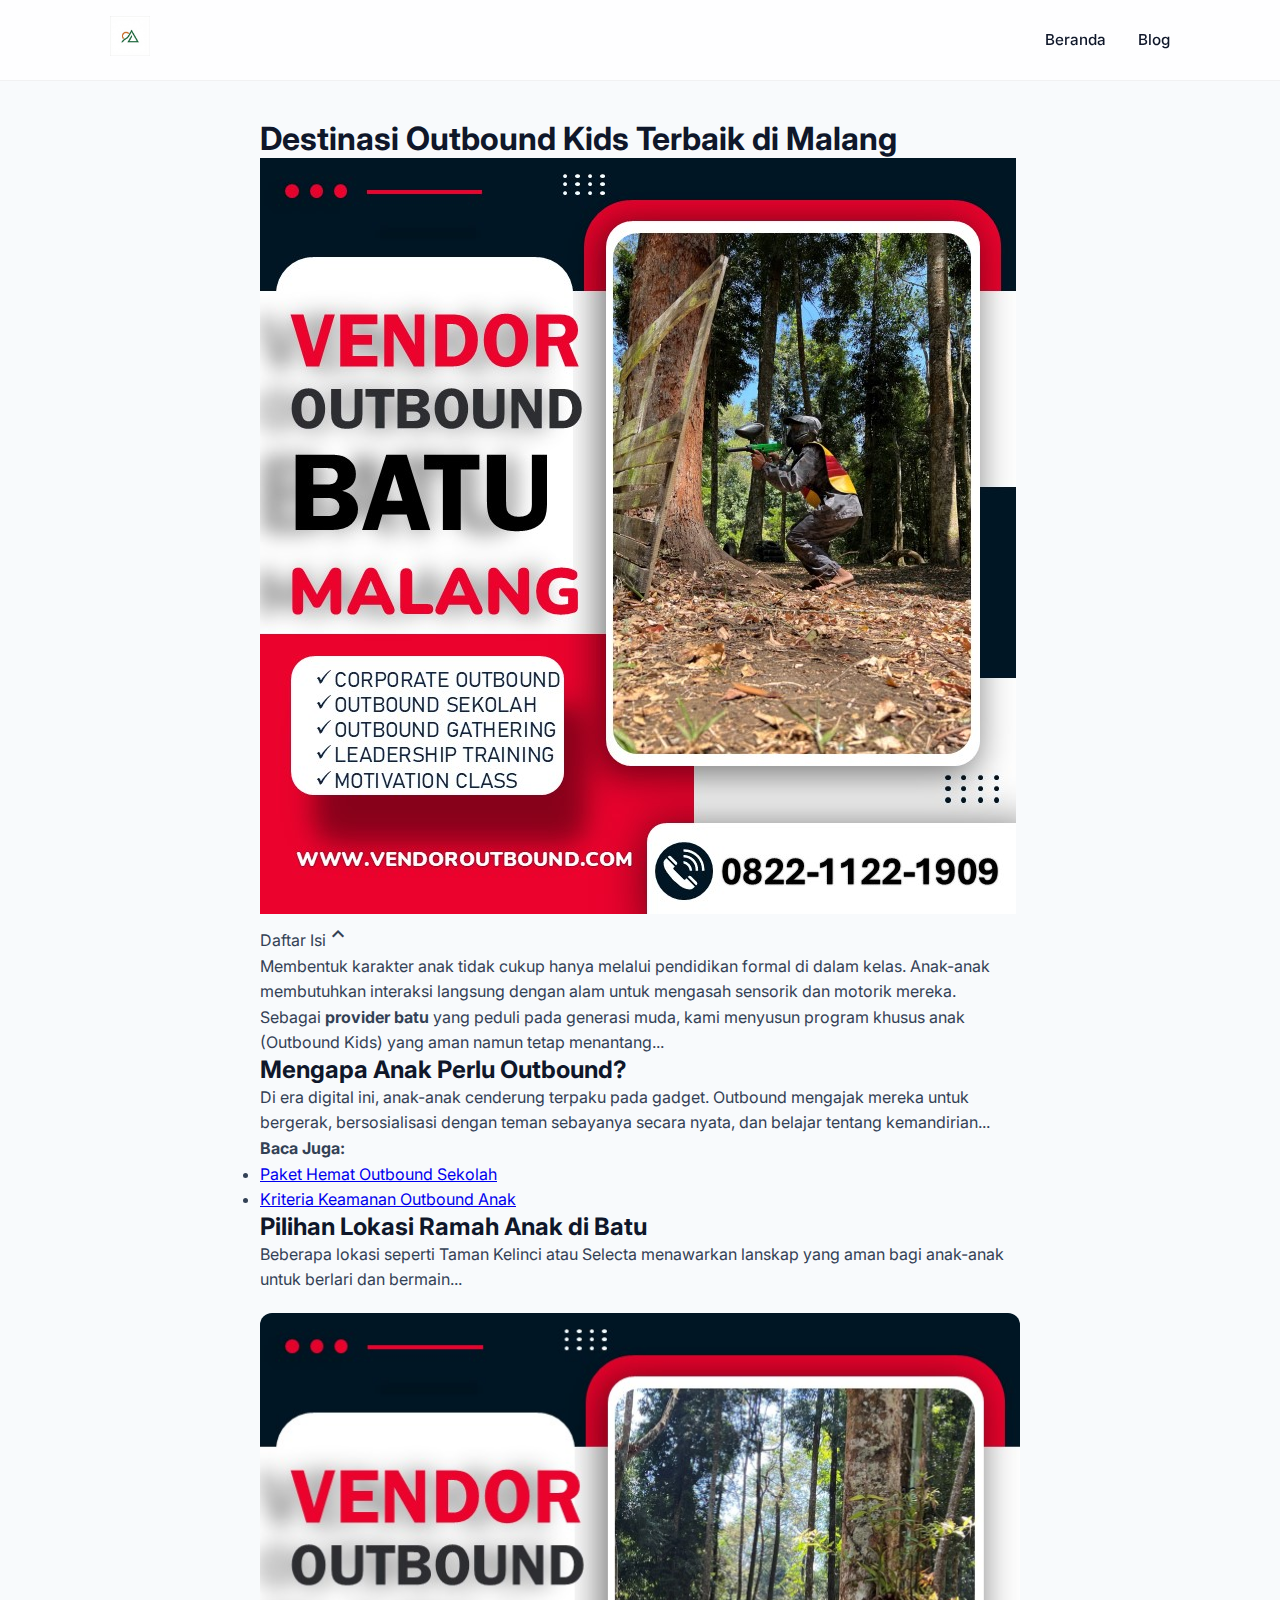
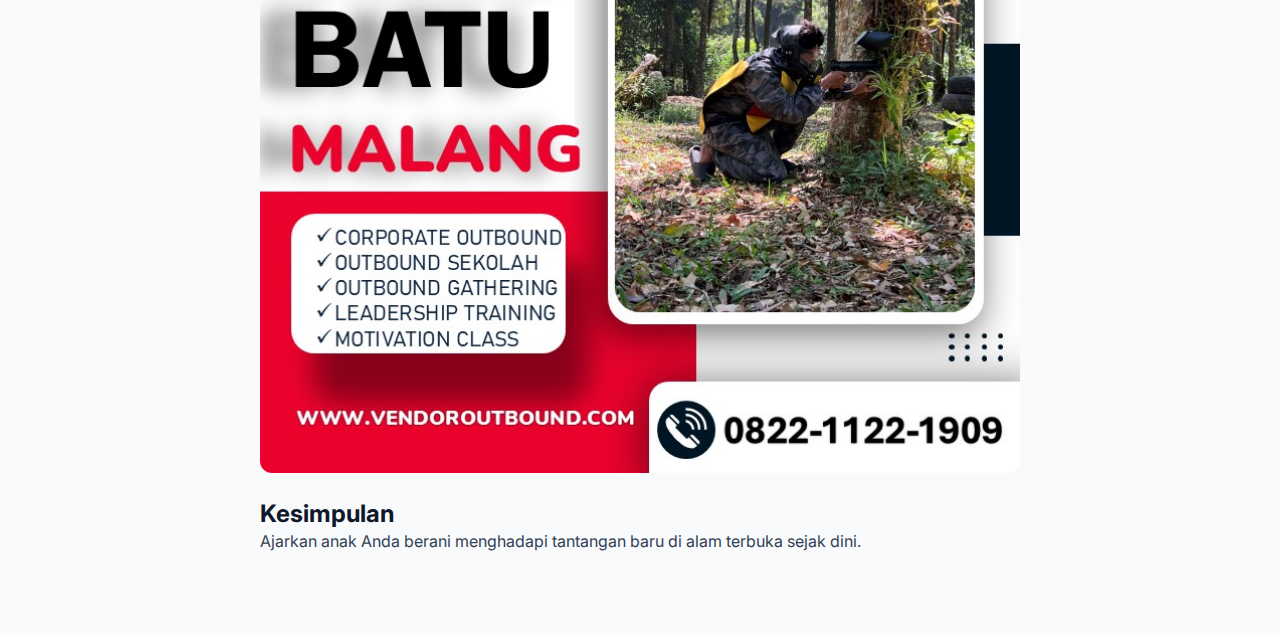
<file: blog/destinasi-outbound-kids-malang.html>
<!DOCTYPE html>
<html lang="id">

<head>
    <meta charset="UTF-8">
    <meta name="viewport" content="width=device-width, initial-scale=1.0">
    <title>Destinasi Outbound Kids Terbaik di Malang - Gemilang Katun Outbound</title>
    <link rel="stylesheet" href="../assets/css/style.css">
    <link rel="stylesheet" href="https://fonts.googleapis.com/css2?family=Inter:wght@400;500;600;700&display=swap">
    <link rel="stylesheet" href="https://fonts.googleapis.com/icon?family=Material+Icons">
</head>

<body>
    <nav>
        <div class="container nav-inner"><a href="../index.html" class="logo"><img src="../assets/img/logo.png"
                    alt="Logo"></a>
            <div class="nav-links"><a href="../index.html">Beranda</a><a href="../blog.html">Blog</a></div>
        </div>
    </nav>
    <main class="container" style="padding-top: 120px; padding-bottom: 80px; max-width: 800px;">
        <h1>Destinasi Outbound Kids Terbaik di Malang</h1>
        <img src="../assets/img/Paket Outbound Batu Malang (4).JPG" alt="Outbound Kids" class="blog-header-img">
        <div class="toc-box">
            <div class="toc-header"><span>Daftar Isi</span><span class="material-icons">expand_less</span></div>
            <div id="tocContent"></div>
        </div>
        <div class="blog-content">
            <p>Membentuk karakter anak tidak cukup hanya melalui pendidikan formal di dalam kelas. Anak-anak membutuhkan
                interaksi langsung dengan alam untuk mengasah sensorik dan motorik mereka. Sebagai <strong>provider
                    batu</strong> yang peduli pada generasi muda, kami menyusun program khusus anak (Outbound Kids) yang
                aman namun tetap menantang...</p>
            <h2>Mengapa Anak Perlu Outbound?</h2>
            <p>Di era digital ini, anak-anak cenderung terpaku pada gadget. Outbound mengajak mereka untuk bergerak,
                bersosialisasi dengan teman sebayanya secara nyata, dan belajar tentang kemandirian...</p>
            <div class="baca-juga-box"><strong>Baca Juga:</strong>
                <ul>
                    <li><a href="paket-outbound-batu-malang.html">Paket Hemat Outbound Sekolah</a></li>
                    <li><a href="tips-memilih-provider-outbound.html">Kriteria Keamanan Outbound Anak</a></li>
                </ul>
            </div>
            <h2>Pilihan Lokasi Ramah Anak di Batu</h2>
            <p>Beberapa lokasi seperti Taman Kelinci atau Selecta menawarkan lanskap yang aman bagi anak-anak untuk
                berlari dan bermain...</p>
            <img src="../assets/img/Paket Outbound Batu Malang (5).JPG" alt="Fun Games"
                style="width:100%; border-radius:12px; margin:20px 0;">
            <h2>Kesimpulan</h2>
            <p>Ajarkan anak Anda berani menghadapi tantangan baru di alam terbuka sejak dini.</p>
        </div>
    </main>
    <script src="../assets/js/main.js"></script>
</body>

</html>
</file>
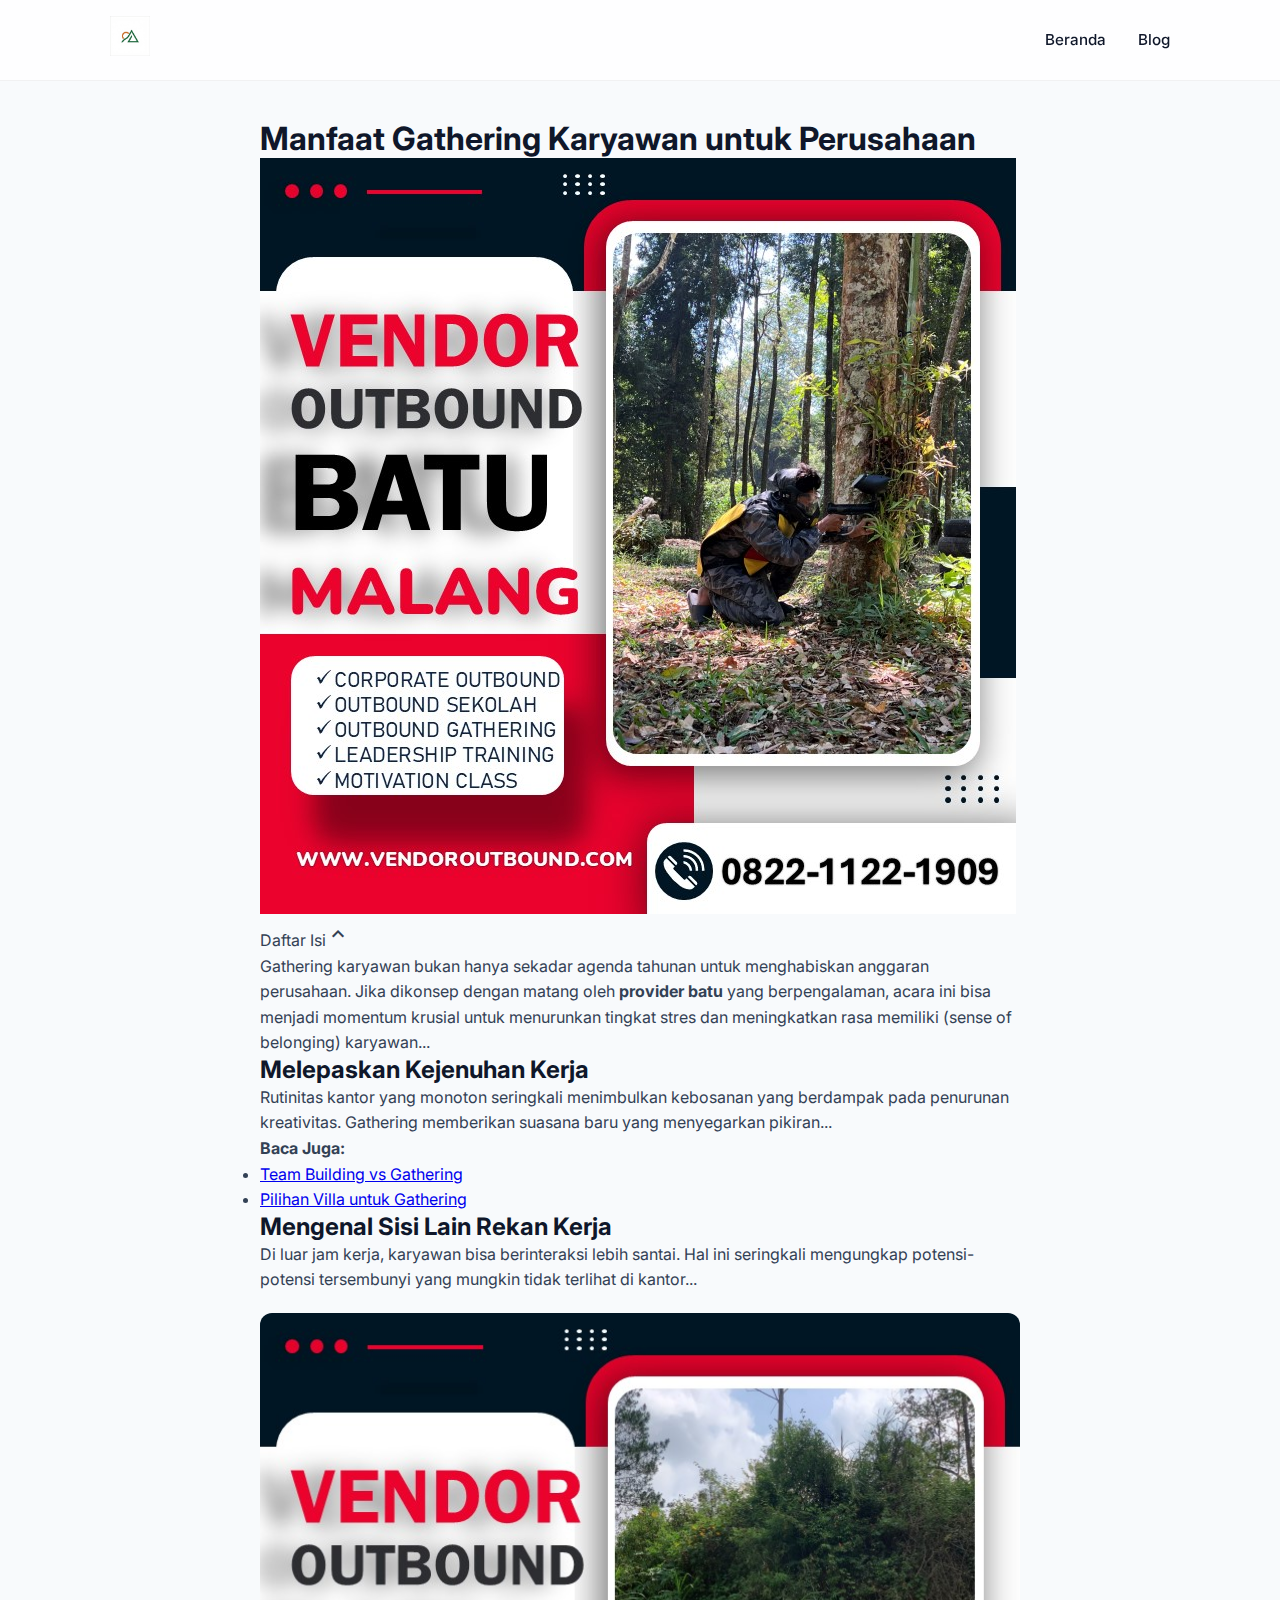
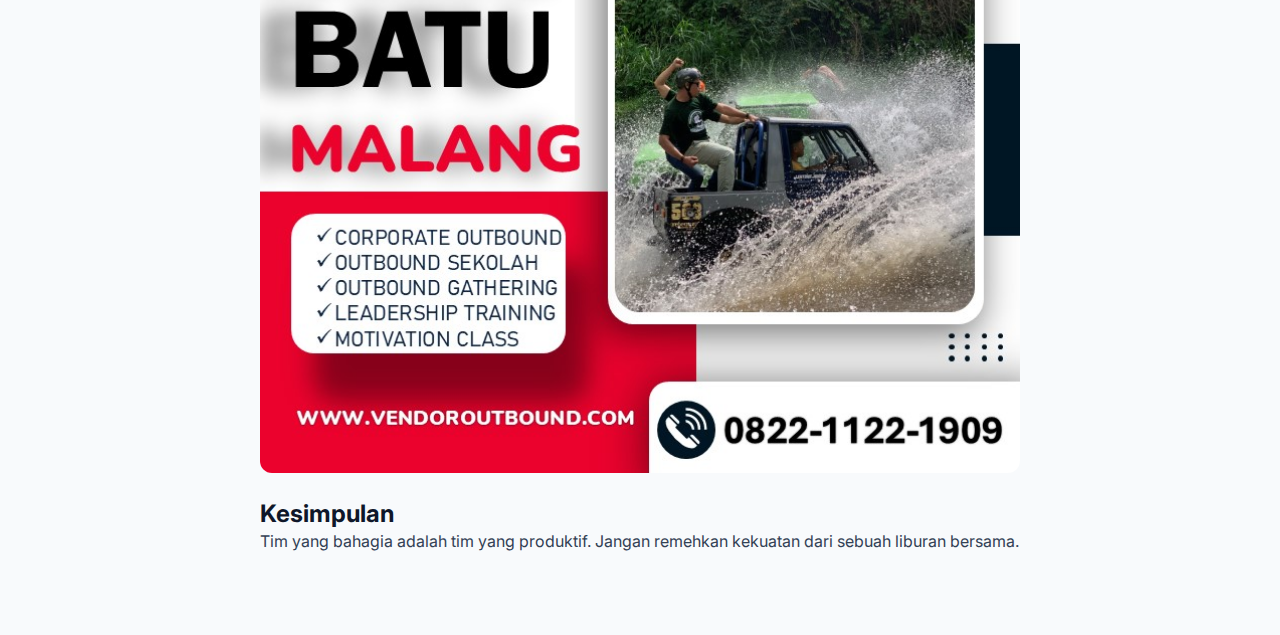
<file: blog/manfaat-gathering-karyawan.html>
<!DOCTYPE html>
<html lang="id">

<head>
    <meta charset="UTF-8">
    <meta name="viewport" content="width=device-width, initial-scale=1.0">
    <title>Manfaat Gathering Karyawan untuk Perusahaan - Gemilang Katun Outbound</title>
    <link rel="stylesheet" href="../assets/css/style.css">
    <link rel="stylesheet" href="https://fonts.googleapis.com/css2?family=Inter:wght@400;500;600;700&display=swap">
    <link rel="stylesheet" href="https://fonts.googleapis.com/icon?family=Material+Icons">
</head>

<body>
    <nav>
        <div class="container nav-inner"><a href="../index.html" class="logo"><img src="../assets/img/logo.png"
                    alt="Logo"></a>
            <div class="nav-links"><a href="../index.html">Beranda</a><a href="../blog.html">Blog</a></div>
        </div>
    </nav>
    <main class="container" style="padding-top: 120px; padding-bottom: 80px; max-width: 800px;">
        <h1>Manfaat Gathering Karyawan untuk Perusahaan</h1>
        <img src="../assets/img/Paket Outbound Batu Malang (5).JPG" alt="Employee Gathering" class="blog-header-img">
        <div class="toc-box">
            <div class="toc-header"><span>Daftar Isi</span><span class="material-icons">expand_less</span></div>
            <div id="tocContent"></div>
        </div>
        <div class="blog-content">
            <p>Gathering karyawan bukan hanya sekadar agenda tahunan untuk menghabiskan anggaran perusahaan. Jika
                dikonsep dengan matang oleh <strong>provider batu</strong> yang berpengalaman, acara ini bisa menjadi
                momentum krusial untuk menurunkan tingkat stres dan meningkatkan rasa memiliki (sense of belonging)
                karyawan...</p>
            <h2>Melepaskan Kejenuhan Kerja</h2>
            <p>Rutinitas kantor yang monoton seringkali menimbulkan kebosanan yang berdampak pada penurunan kreativitas.
                Gathering memberikan suasana baru yang menyegarkan pikiran...</p>
            <div class="baca-juga-box"><strong>Baca Juga:</strong>
                <ul>
                    <li><a href="pentingnya-team-building.html">Team Building vs Gathering</a></li>
                    <li><a href="paket-outbound-batu-malang.html">Pilihan Villa untuk Gathering</a></li>
                </ul>
            </div>
            <h2>Mengenal Sisi Lain Rekan Kerja</h2>
            <p>Di luar jam kerja, karyawan bisa berinteraksi lebih santai. Hal ini seringkali mengungkap potensi-potensi
                tersembunyi yang mungkin tidak terlihat di kantor...</p>
            <img src="../assets/img/Paket Outbound Batu Malang (2).JPG" alt="Happy Team"
                style="width:100%; border-radius:12px; margin:20px 0;">
            <h2>Kesimpulan</h2>
            <p>Tim yang bahagia adalah tim yang produktif. Jangan remehkan kekuatan dari sebuah liburan bersama.</p>
        </div>
    </main>
    <script src="../assets/js/main.js"></script>
</body>

</html>
</file>
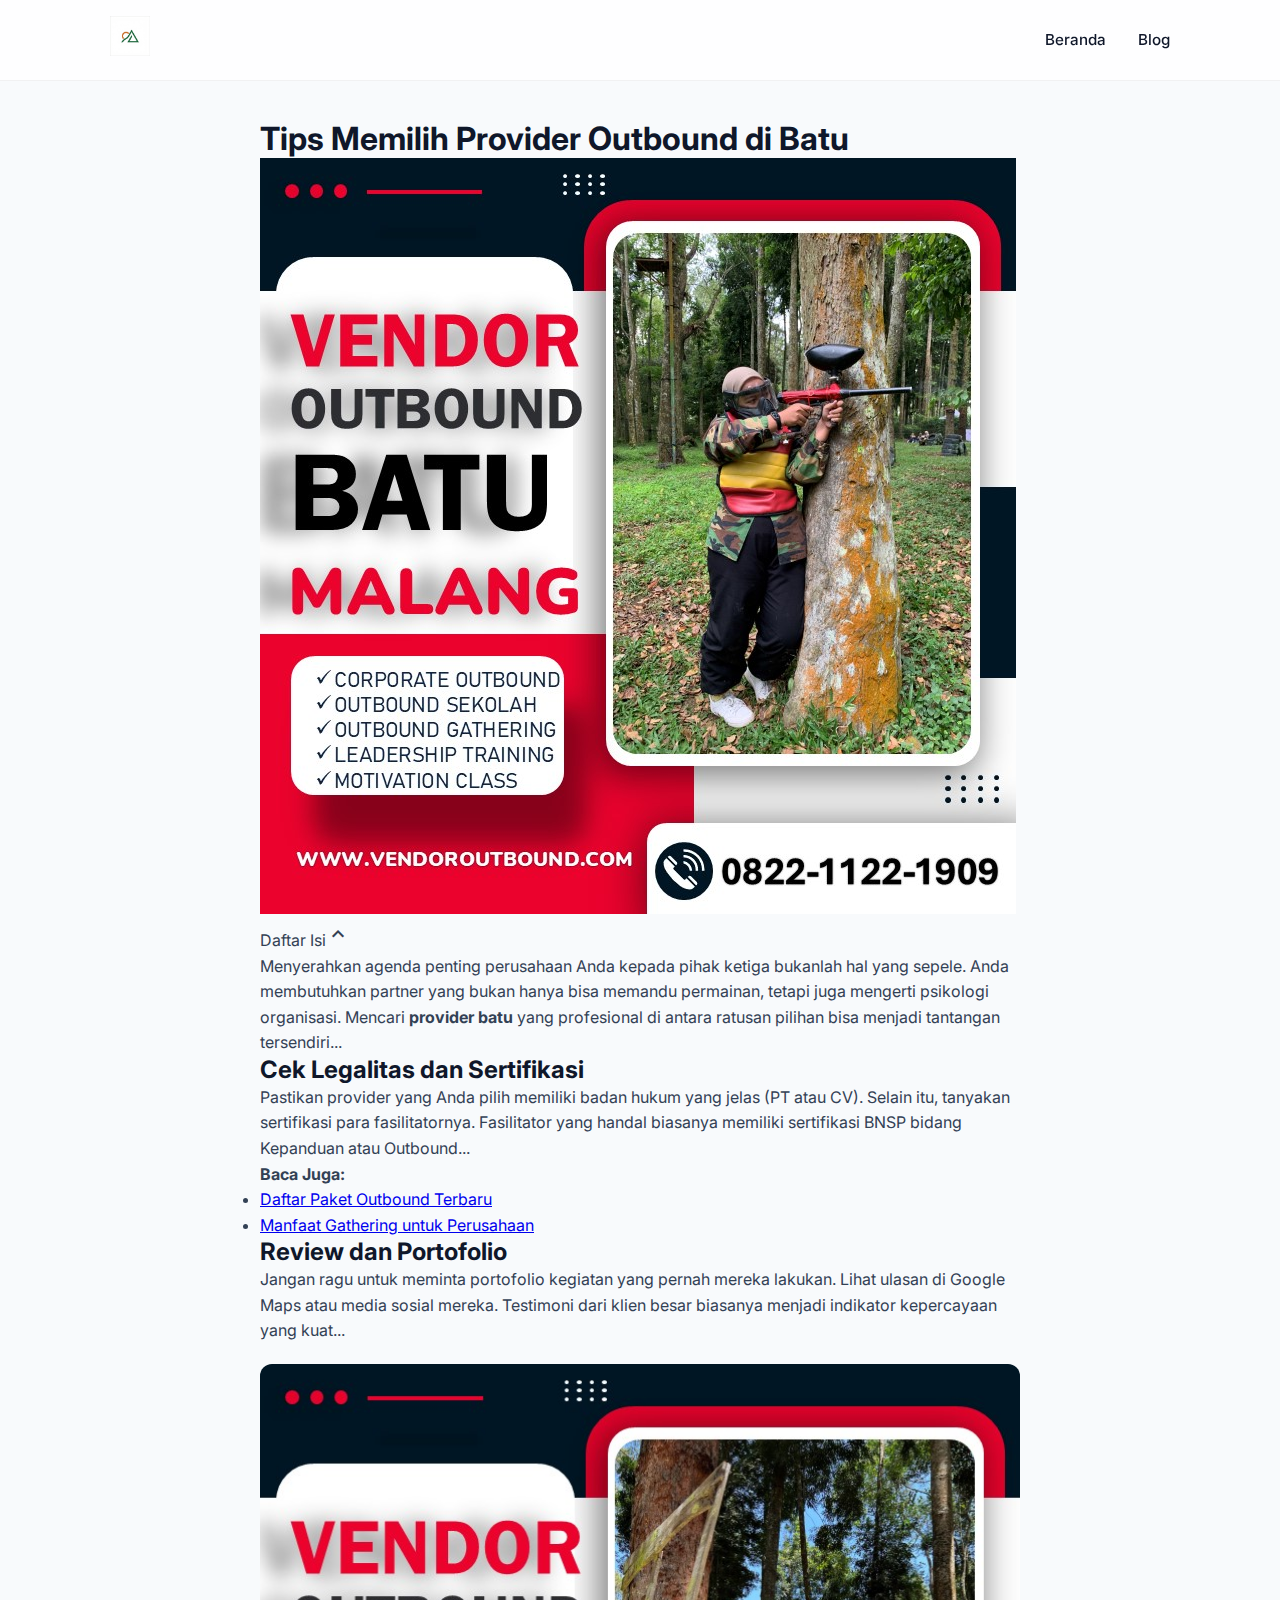
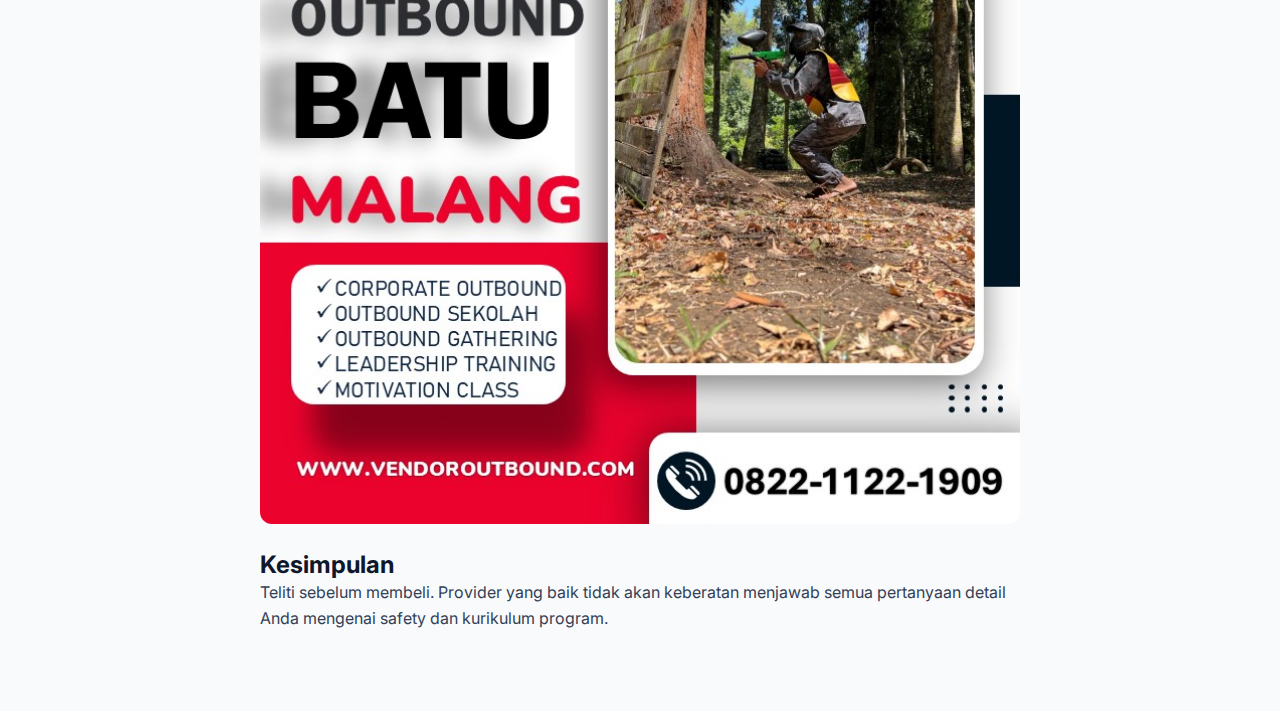
<file: blog/tips-memilih-provider-outbound.html>
<!DOCTYPE html>
<html lang="id">

<head>
    <meta charset="UTF-8">
    <meta name="viewport" content="width=device-width, initial-scale=1.0">
    <title>Tips Memilih Provider Outbound di Batu - Gemilang Katun Outbound</title>
    <link rel="stylesheet" href="../assets/css/style.css">
    <link rel="stylesheet" href="https://fonts.googleapis.com/css2?family=Inter:wght@400;500;600;700&display=swap">
    <link rel="stylesheet" href="https://fonts.googleapis.com/icon?family=Material+Icons">
</head>

<body>
    <nav>
        <div class="container nav-inner"><a href="../index.html" class="logo"><img src="../assets/img/logo.png"
                    alt="Logo"></a>
            <div class="nav-links"><a href="../index.html">Beranda</a><a href="../blog.html">Blog</a></div>
        </div>
    </nav>
    <main class="container" style="padding-top: 120px; padding-bottom: 80px; max-width: 800px;">
        <h1>Tips Memilih Provider Outbound di Batu</h1>
        <img src="../assets/img/Paket Outbound Batu Malang (3).JPG" alt="Choosing Provider" class="blog-header-img">
        <div class="toc-box">
            <div class="toc-header"><span>Daftar Isi</span><span class="material-icons">expand_less</span></div>
            <div id="tocContent"></div>
        </div>
        <div class="blog-content">
            <p>Menyerahkan agenda penting perusahaan Anda kepada pihak ketiga bukanlah hal yang sepele. Anda membutuhkan
                partner yang bukan hanya bisa memandu permainan, tetapi juga mengerti psikologi organisasi. Mencari
                <strong>provider batu</strong> yang profesional di antara ratusan pilihan bisa menjadi tantangan
                tersendiri...</p>
            <h2>Cek Legalitas dan Sertifikasi</h2>
            <p>Pastikan provider yang Anda pilih memiliki badan hukum yang jelas (PT atau CV). Selain itu, tanyakan
                sertifikasi para fasilitatornya. Fasilitator yang handal biasanya memiliki sertifikasi BNSP bidang
                Kepanduan atau Outbound...</p>
            <div class="baca-juga-box"><strong>Baca Juga:</strong>
                <ul>
                    <li><a href="paket-outbound-batu-malang.html">Daftar Paket Outbound Terbaru</a></li>
                    <li><a href="manfaat-gathering-karyawan.html">Manfaat Gathering untuk Perusahaan</a></li>
                </ul>
            </div>
            <h2>Review dan Portofolio</h2>
            <p>Jangan ragu untuk meminta portofolio kegiatan yang pernah mereka lakukan. Lihat ulasan di Google Maps
                atau media sosial mereka. Testimoni dari klien besar biasanya menjadi indikator kepercayaan yang kuat...
            </p>
            <img src="../assets/img/Paket Outbound Batu Malang (4).JPG" alt="Documentation"
                style="width:100%; border-radius:12px; margin:20px 0;">
            <h2>Kesimpulan</h2>
            <p>Teliti sebelum membeli. Provider yang baik tidak akan keberatan menjawab semua pertanyaan detail Anda
                mengenai safety dan kurikulum program.</p>
        </div>
    </main>
    <script src="../assets/js/main.js"></script>
</body>

</html>
</file>
<file: assets/css/style.css>
:root {
    --primary: #0F172A;
    /* Slate 900 */
    --accent: #059669;
    /* Emerald 600 */
    --accent-light: #34D399;
    /* Emerald 400 */
    --bg-light: #F8FAFC;
    /* Slate 50 */
    --text-main: #334155;
    /* Slate 700 */
    --text-dark: #0F172A;
    /* Slate 900 */
    --white: #FFFFFF;
    --glass: rgba(255, 255, 255, 0.8);
    --shadow: 0 4px 6px -1px rgb(0 0 0 / 0.1), 0 2px 4px -2px rgb(0 0 0 / 0.1);
    --transition: all 0.3s ease;
}

* {
    margin: 0;
    padding: 0;
    box-sizing: border-box;
}

body {
    font-family: 'Inter', -apple-system, BlinkMacSystemFont, "Segoe UI", Roboto, sans-serif;
    background-color: var(--bg-light);
    color: var(--text-main);
    line-height: 1.6;
    overflow-x: hidden;
    width: 100%;
}

/* Typography */
h1,
h2,
h3,
h4 {
    color: var(--text-dark);
    font-weight: 700;
    line-height: 1.2;
}

/* Layout */
.container {
    max-width: 1100px;
    margin: 0 auto;
    padding: 0 20px;
}

/* Navbar */
nav {
    position: fixed;
    top: 0;
    width: 100%;
    background: var(--glass);
    backdrop-filter: blur(12px);
    z-index: 1000;
    padding: 1rem 0;
    border-bottom: 1px solid rgba(0, 0, 0, 0.05);
}

.nav-inner {
    display: flex;
    justify-content: space-between;
    align-items: center;
}

.logo img {
    height: 40px;
    width: auto;
}

.nav-links {
    display: flex;
    gap: 2rem;
    align-items: center;
}

.nav-links a {
    text-decoration: none;
    color: var(--text-dark);
    font-weight: 500;
    font-size: 0.95rem;
    transition: var(--transition);
}

.nav-links a:hover {
    color: var(--accent);
}

.btn-wa {
    background: var(--accent);
    color: white !important;
    padding: 0.6rem 1.2rem;
    border-radius: 8px;
    font-weight: 600 !important;
}

/* Hero Section */
.hero {
    padding: 160px 0 100px;
    text-align: center;
    background: radial-gradient(circle at top right, #ecfdf5 0%, #f8fafc 40%);
}

.hero h1 {
    font-size: clamp(2.5rem, 5vw, 4rem);
    margin-bottom: 1.5rem;
    letter-spacing: -0.02em;
}

.hero p {
    font-size: 1.25rem;
    color: var(--text-main);
    max-width: 600px;
    margin: 0 auto 2.5rem;
}

/* Blog Cards */
.blog-section {
    padding: 80px 0;
}

.section-title {
    margin-bottom: 40px;
    text-align: center;
}

.blog-grid {
    display: grid;
    grid-template-columns: repeat(auto-fit, minmax(320px, 1fr));
    gap: 30px;
}

.blog-card {
    background: var(--white);
    border-radius: 16px;
    overflow: hidden;
    box-shadow: var(--shadow);
    transition: var(--transition);
    border: 1px solid rgba(0, 0, 0, 0.05);
}

.blog-card:hover {
    transform: translateY(-4px);
    box-shadow: 0 10px 15px -3px rgb(0 0 0 / 0.1);
}

.blog-card img {
    width: 100%;
    height: 220px;
    object-fit: cover;
}

.blog-card-content {
    padding: 24px;
}

.blog-card h3 {
    margin-bottom: 12px;
    font-size: 1.25rem;
}

.blog-card p {
    font-size: 0.95rem;
    color: var(--text-main);
    margin-bottom: 20px;
}

.btn-read-more {
    display: inline-block;
    color: var(--accent);
    text-decoration: none;
    font-weight: 600;
    font-size: 0.95rem;
}

/* Floating Buttons */
.floating-btns {
    position: fixed;
    bottom: 24px;
    right: 24px;
    display: flex;
    flex-direction: column;
    gap: 12px;
    z-index: 999;
}

.btn-float {
    width: 56px;
    height: 56px;
    border-radius: 28px;
    display: flex;
    align-items: center;
    justify-content: center;
    color: white;
    cursor: pointer;
    box-shadow: 0 4px 12px rgba(0, 0, 0, 0.15);
    transition: var(--transition);
    border: none;
}

.btn-wa-float {
    background: #22C55E;
}

.btn-up-float {
    background: var(--primary);
    display: none;
    /* Shown via JS */
}

/* Footer */
footer {
    padding: 60px 0 30px;
    background: var(--white);
    border-top: 1px solid rgba(0, 0, 0, 0.05);
}

.footer-inner {
    display: flex;
    justify-content: space-between;
    align-items: flex-start;
    margin-bottom: 40px;
}

.footer-info {
    max-width: 300px;
}

.footer-logo {
    margin-bottom: 16px;
}

.footer-links h4 {
    margin-bottom: 20px;
    font-size: 1rem;
}

.footer-links ul {
    list-style: none;
}

.footer-links li {
    margin-bottom: 12px;
}

.footer-links a {
    text-decoration: none;
    color: var(--text-main);
    font-size: 0.95rem;
}

.footer-bottom {
    text-align: center;
    padding-top: 30px;
    border-top: 1px solid rgba(0, 0, 0, 0.05);
    font-size: 0.85rem;
    color: #94a3b8;
}

/* Responsive */
@media (max-width: 768px) {
    .nav-links {
        display: none;
    }

    .hero h1 {
        font-size: 2.25rem;
    }

    .footer-inner {
        flex-direction: column;
        gap: 40px;
    }
}

/* Smooth Scrolling */
html {
    scroll-behavior: smooth;
}/ *   B l o g   D e t a i l   C u s t o m   S t y l e s   * / 
 . b l o g - h e a d e r - i m g   {   w i d t h :   1 0 0 % ;   m a x - h e i g h t :   5 0 0 p x ;   o b j e c t - f i t :   c o v e r ;   b o r d e r - r a d i u s :   2 0 p x ;   m a r g i n - b o t t o m :   2 0 p x ;   } 
 . i m g - d e s c   {   f o n t - s t y l e :   i t a l i c ;   c o l o r :   # 6 4 7 4 8 b ;   t e x t - a l i g n :   c e n t e r ;   f o n t - s i z e :   0 . 9 r e m ;   m a r g i n - b o t t o m :   4 0 p x ;   } 
 . t o c - b o x   {   b a c k g r o u n d :   # f 1 f 5 f 9 ;   b o r d e r - r a d i u s :   1 2 p x ;   p a d d i n g :   2 4 p x ;   m a r g i n - b o t t o m :   4 0 p x ;   } 
 . t o c - h e a d e r   {   d i s p l a y :   f l e x ;   j u s t i f y - c o n t e n t :   s p a c e - b e t w e e n ;   a l i g n - i t e m s :   c e n t e r ;   c u r s o r :   p o i n t e r ;   f o n t - w e i g h t :   7 0 0 ;   } 
 # t o c C o n t e n t   {   m a r g i n - t o p :   1 6 p x ;   l i s t - s t y l e :   n o n e ;   } 
 # t o c C o n t e n t . h i d d e n   {   d i s p l a y :   n o n e ;   } 
 # t o c C o n t e n t   u l   {   l i s t - s t y l e :   n o n e ;   } 
 # t o c C o n t e n t   l i   {   m a r g i n - b o t t o m :   8 p x ;   } 
 . t o c - h 3   {   p a d d i n g - l e f t :   1 . 5 r e m ;   } 
 # t o c C o n t e n t   a   {   c o l o r :   v a r ( - - a c c e n t ) ;   t e x t - d e c o r a t i o n :   n o n e ;   } 
 . b l o g - c o n t e n t   h 2   {   m a r g i n :   4 0 p x   0   2 0 p x ;   f o n t - s i z e :   1 . 7 5 r e m ;   } 
 . b l o g - c o n t e n t   h 3   {   m a r g i n :   3 0 p x   0   1 5 p x ;   f o n t - s i z e :   1 . 5 r e m ;   } 
 . b l o g - c o n t e n t   p   {   m a r g i n - b o t t o m :   2 0 p x ;   } 
 b l o c k q u o t e   {   b o r d e r - l e f t :   4 p x   s o l i d   v a r ( - - a c c e n t ) ;   b a c k g r o u n d :   # e c f d f 5 ;   p a d d i n g :   3 0 p x ;   f o n t - s t y l e :   i t a l i c ;   f o n t - s i z e :   1 . 1 r e m ;   m a r g i n :   4 0 p x   0 ;   b o r d e r - r a d i u s :   0   1 2 p x   1 2 p x   0 ;   } 
 . b a c a - j u g a - b o x   {   b a c k g r o u n d :   # f 8 f a f c ;   p a d d i n g :   2 0 p x ;   b o r d e r - r a d i u s :   1 2 p x ;   b o r d e r :   1 p x   d a s h e d   v a r ( - - a c c e n t ) ;   m a r g i n :   3 0 p x   0 ;   } 
 . a u t h o r - c a r d   {   d i s p l a y :   f l e x ;   g a p :   2 0 p x ;   b a c k g r o u n d :   # 1 e 2 9 3 b ;   c o l o r :   w h i t e ;   p a d d i n g :   3 0 p x ;   b o r d e r - r a d i u s :   1 6 p x ;   m a r g i n - t o p :   6 0 p x ;   a l i g n - i t e m s :   c e n t e r ;   } 
 . a u t h o r - c a r d   i m g   {   w i d t h :   8 0 p x ;   h e i g h t :   8 0 p x ;   b o r d e r - r a d i u s :   4 0 p x ;   b a c k g r o u n d :   # 3 3 4 1 5 5 ;   } 
 . s h a r e - s e c t i o n   {   d i s p l a y :   f l e x ;   g a p :   1 2 p x ;   m a r g i n :   4 0 p x   0 ;   p a d d i n g :   2 0 p x   0 ;   b o r d e r - t o p :   1 p x   s o l i d   # e 2 e 8 f 0 ;   } 
 . b t n - s h a r e   {   p a d d i n g :   8 p x   1 6 p x ;   b o r d e r - r a d i u s :   8 p x ;   c o l o r :   w h i t e ;   t e x t - d e c o r a t i o n :   n o n e ;   f o n t - w e i g h t :   6 0 0 ;   f o n t - s i z e :   0 . 9 r e m ;   } 
 . r e l a t e d - s e c t i o n   {   m a r g i n - t o p :   8 0 p x ;   p a d d i n g - t o p :   4 0 p x ;   b o r d e r - t o p :   2 p x   s o l i d   # e 2 e 8 f 0 ;   }  
 @ m e d i a   ( m a x - w i d t h :   7 6 8 p x )   {   . m o b i l e - t o g g l e   {   d i s p l a y :   b l o c k   ! i m p o r t a n t ;   c u r s o r :   p o i n t e r ;   }   . n a v - i n n e r   {   p o s i t i o n :   r e l a t i v e ;   }   }  
 
</file>
